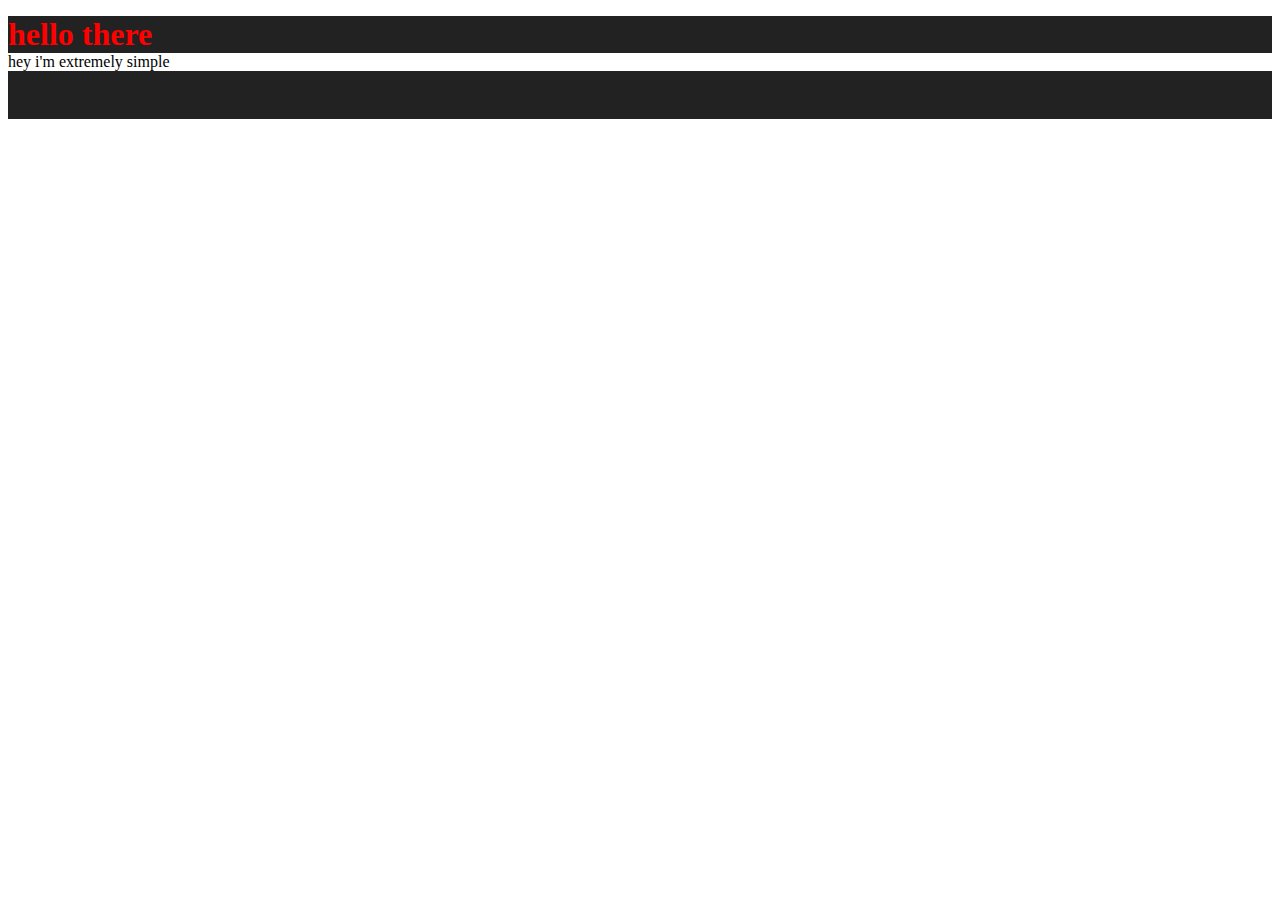
<file: before-after/index.html>
<!DOCTYPE html>
<html lang="en">
  <head>
    <meta charset="UTF-8" />
    <meta name="viewport" content="width=device-width, initial-scale=1.0" />
    <meta http-equiv="X-UA-Compatible" content="ie=edge" />
    <title>CSS Tutorial</title>

    <!-- styles -->
    <link rel="stylesheet" href="./styles.css" />
  </head>
  <body>
    <p>hey i'm extremely simple</p>
  </body>
</html>
</file>
<file: before-after/styles.css>
/* 
::before ::after pseudo-elements creates element and inserts before and after CONTENT
content:'' - required
img --- does not work
*/

p::before {
  content: "hello there";
  display: block;
  background: #222;
  font-weight: bold;
  font-size: 2rem;
  color: red;
}
p::after {
  content: "";
  width: 100%;
  height: 3rem;
  display: block;
  background: #222;
  font-weight: bold;
  font-size: 1rem;
  color: red;
}
</file>
